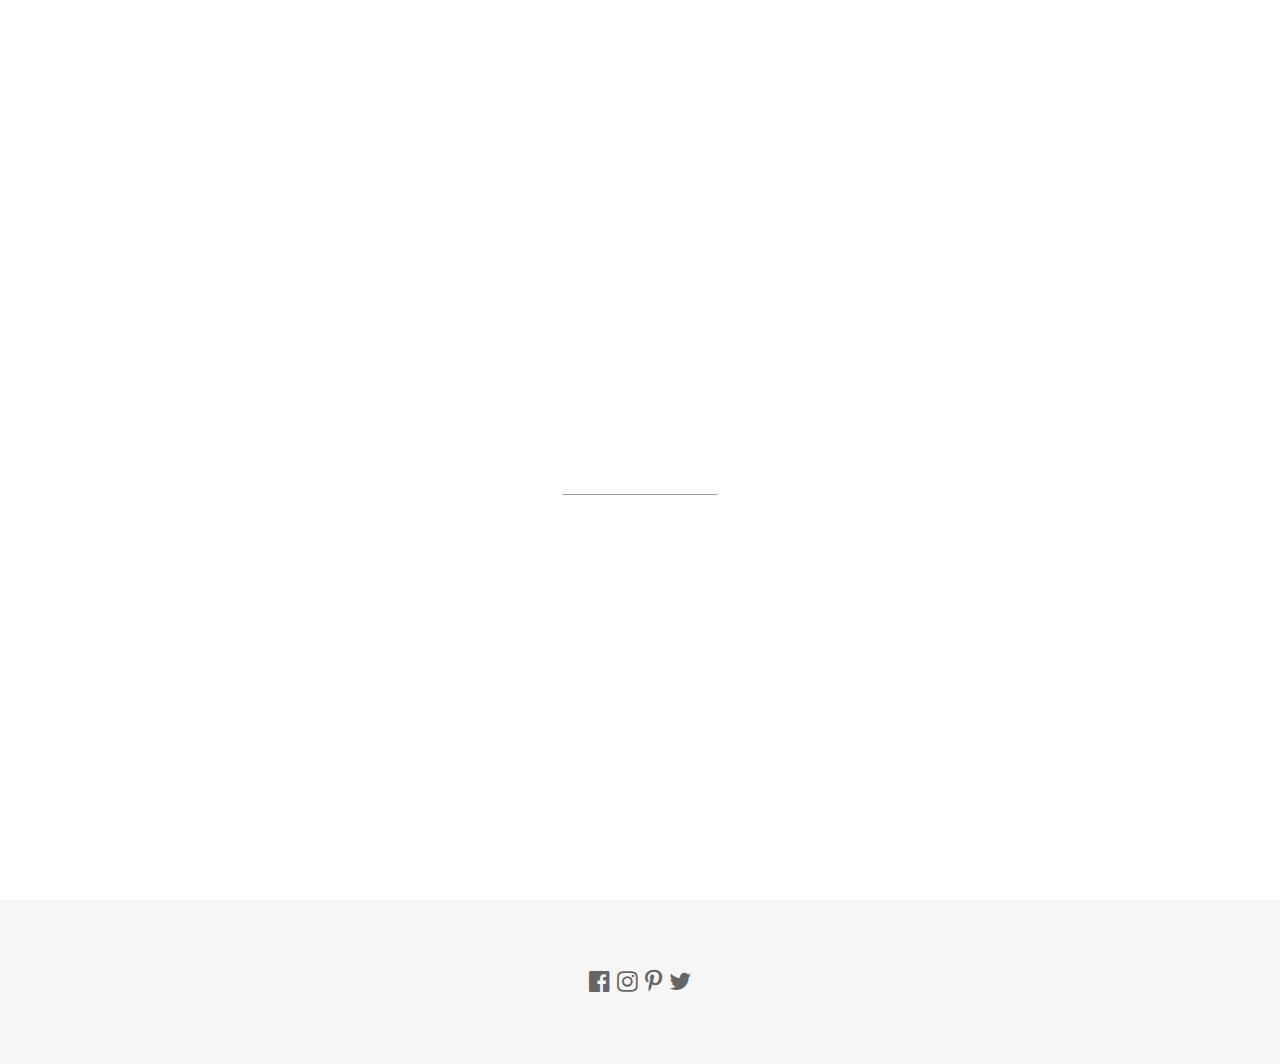
<file: Index/Index.html>
<!DOCTYPE html>
<html>
  <head>
    <meta name="viewport" content="width=device-width, initial-scale=1">
    <link rel="stylesheet" href="https://www.w3schools.com/w3css/4/w3.css">
    <link rel="stylesheet" href="https://cdnjs.cloudflare.com/ajax/libs/font-awesome/4.7.0/css/font-awesome.min.css">
    <link rel="stylesheet" type="text/css" href="Style.css">
  </head>

  <body>

    <div class="bgimg w3-display-container w3-animate-opacity w3-text-white">
      <div class="w3-display-middle w3-center">
        <h1 class="w3-jumbo w3-animate-top">Nui Coc Lake</h1>
        <hr class="w3-border-grey" style="margin:auto;width:40%">
        <a style="text-decoration: none;" href="A:\Peo\Page\page.html" target="_blank" class="w3-large w3-center">Monitoring Water Surface</a>
      </div>
    </div>
  </body>

  <footer class="w3-container w3-padding-64 w3-center w3-opacity w3-light-grey w3-xlarge">
    <i class="fa fa-facebook-official w3-hover-opacity"></i>
    <i class="fa fa-instagram w3-hover-opacity"></i>
    <i class="fa fa-pinterest-p w3-hover-opacity"></i>
    <i class="fa fa-twitter w3-hover-opacity"></i>
  </footer>

</html>
</file>
<file: Index/Style.css>
body,h1 {font-family: "Raleway", sans-serif}
body, html {height: 100%}
.bgimg {
  background-image: url('https://img.wallpapersafari.com/desktop/1920/1080/23/69/Ob7tUB.jpg');
  min-height: 100%;
  background-position: center;
  background-size: cover;
}
</file>
